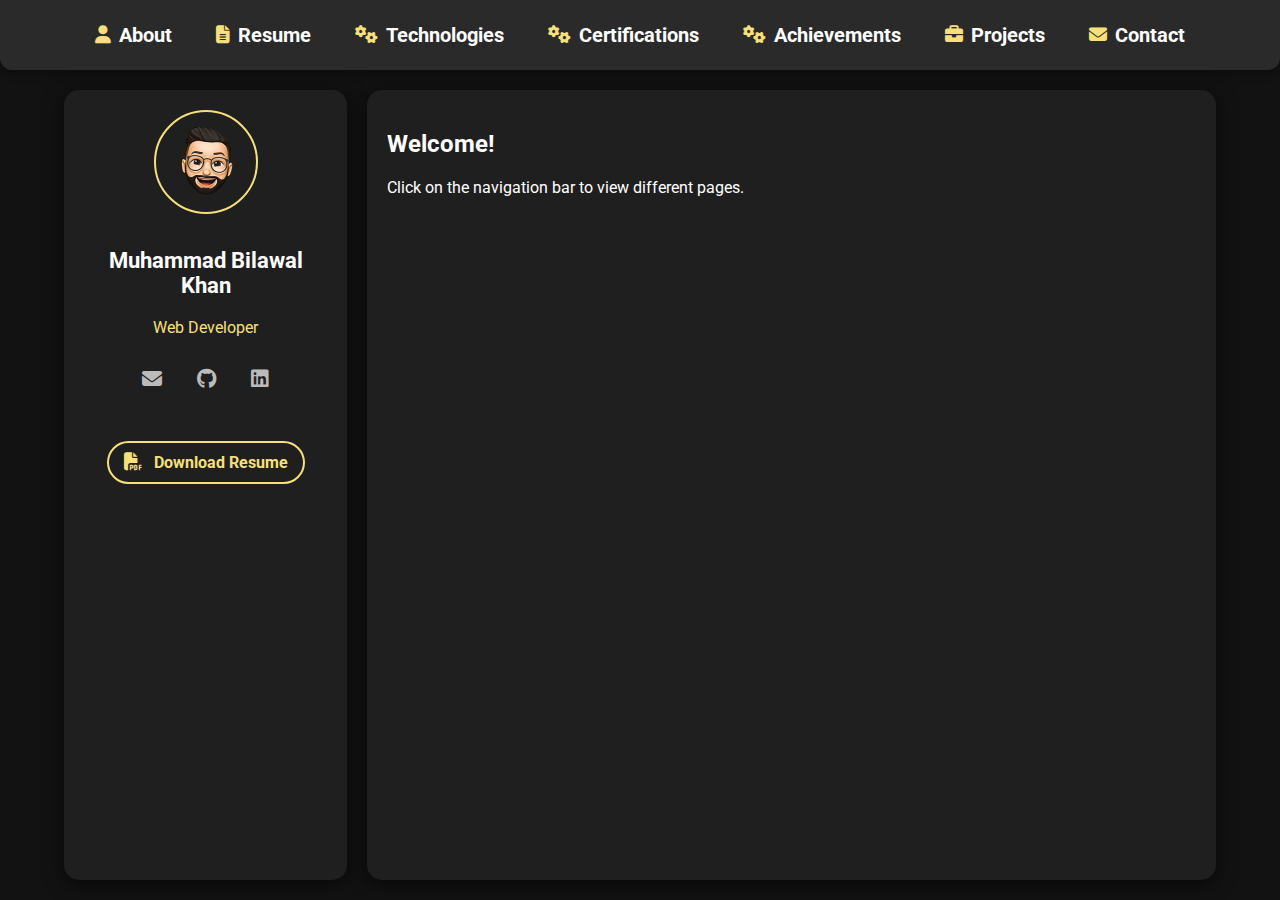
<file: index.html>
<!DOCTYPE html>
<html lang="en">
<head>
    <meta charset="UTF-8">
    <meta name="viewport" content="width=device-width, initial-scale=1.0">
    <title>Portfolio Website</title>
    <link href="https://fonts.googleapis.com/css2?family=Roboto:wght@400;500;700&display=swap" rel="stylesheet">
    <link rel="stylesheet" href="style.css">
    <link rel="stylesheet" href="https://cdnjs.cloudflare.com/ajax/libs/font-awesome/6.7.2/css/all.min.css" integrity="sha512-Evv84Mr4kqVGRNSgIGL/F/aIDqQb7xQ2vcrdIwxfjThSH8CSR7PBEakCr51Ck+w+/U6swU2Im1vVX0SVk9ABhg==" crossorigin="anonymous" referrerpolicy="no-referrer" />
</head>
<body>
    <div class="navbar">
        <a href="about"><i class="fas fa-user"></i> About</a>
        <a href="resume"><i class="fas fa-file-alt"></i> Resume</a>
        <a href="technologies"><i class="fas fa-cogs"></i> Technologies</a>
        <a href="certifications"><i class="fas fa-cogs"></i> Certifications</a>
        <a href="achievements"><i class="fas fa-cogs"></i> Achievements</a>
        <a href="projects"><i class="fas fa-briefcase"></i> Projects</a>
        <a href="contact"><i class="fas fa-envelope"></i> Contact</a>
    </div>

    <div class="container">
        <div class="sidebar">
            <!-- Avatar Section -->
            <div class="avatar">
                <img src="my-avatar.png" alt="Profile Picture">
            </div>
        
            <!-- Name Section -->
            <div class="name">
                <h1>Muhammad Bilawal Khan</h1>
                <p class="info"><span id="dynamic-role">Web Developer</span></p>
            </div>
        
            <!-- Social Icons Section -->
            <div class="social-icons">
                <a href="mailto:mbilawalkhan54400@gmail.com" target="_blank"><i class="fas fa-envelope"></i></a>
                <a href="https://github.com/Bilawalkhan775" target="_blank" ><i class="fab fa-github"></i></a>
                <a href="https://www.linkedin.com/in/muhammad-bilawal-khan-152645251/" target="_blank"><i class="fab fa-linkedin"></i></a>
            </div>

            <!-- Download pdf resume Section -->
            <div class="resume">
                <a href="resume.pdf" download="Muhammad_Bilawal_Khan_Resume.pdf">
                    <i class="fas fa-file-pdf"></i> Download Resume
                </a>
            </div>

            
        </div>
        

        <div class="main">
            
            <div id="content">
                <!-- Dynamic Content Will Be Loaded Here -->
                <h2>Welcome!</h2>
                <p>Click on the navigation bar to view different pages.</p>
            </div>
        </div>
    </div>

    <script>

// List of roles to cycle through
const roles = ["Web Developer", "Mobile App Developer", "Desktop Application Developer", "Cybersecurity Enthusiast", "Team Lead", "Machine Learning Engineer", "Data Analyst", "Researcher"];
let roleIndex = 0; // Index to track the current role

// Function to change the role dynamically with smooth transitions
function changeRole() {
    const roleElement = document.getElementById("dynamic-role");
    if (roleElement) {
        // Add fade-out animation
        roleElement.classList.add("fade-out");

        // Wait for the fade-out to complete, then update the text
        setTimeout(() => {
            roleElement.textContent = roles[roleIndex];
            roleIndex = (roleIndex + 1) % roles.length; // Move to the next role, loop back to start

            // Add fade-in animation
            roleElement.classList.remove("fade-out");
            roleElement.classList.add("fade-in");

            // Remove the fade-in class after the animation is done
            setTimeout(() => {
                roleElement.classList.remove("fade-in");
            }, 500); // Match the fade-in duration
        }, 500); // Match the fade-out duration
    }
}

// Call the function every 3 seconds (3000 milliseconds)
setInterval(changeRole, 3000);

// Functionality to dynamically update the content
document.querySelectorAll('.navbar a').forEach(link => {
    link.addEventListener('click', (e) => {
        e.preventDefault();
        const page = e.target.getAttribute('href').replace('#', '');
        document.getElementById('content').innerHTML = pages[page] || '<h2>Page Not Found</h2>';
    });
});



        const pages = {
             about: `
            <div class="about-content">
                <h2>About Me</h2>
                <p>
                    Hi, I’m Muhammad Bilawal Khan, a <strong> Software Engineer </strong> from the Balochistan University of Information Technology, Engineering, and Management Sciences (BUITEMS), Quetta. I’m set to graduate in December 2024, bringing a wealth of hands-on industry experience, innovative projects, and rigorous academic achievements.
                </p>
                <p>
                    My journey in tech spans diverse fields, including cybersecurity, mobile app development, and IoT innovation. As a Web Pentesting Intern at Ultrasoft Systems, I explored the depths of cybersecurity, honing my skills in safeguarding systems. On the development front, I’ve created impactful applications as a Flutter and Android Developer, solving real-world problems with meaningful technology.
                </p>
                <p>
                    One of my most notable achievements is the Eye-Smart Helmet Monitoring App, an IoT-powered innovation designed to enhance miner safety by providing real-time monitoring solutions. This project underscores my commitment to using technology to make a difference.
                </p>
                <p>
                    I thrive at the intersection of creativity and technology, constantly challenging myself to push boundaries and deliver solutions that leave a meaningful impact.
                </p>
            </div>
        `
            ,
                resume: `
                <h2>Resume</h2>
            <div class="timeline">

                <!-- Education Section -->
                <h3><i class="fas fa-book"></i> Education</h3>
                <div class="timeline-item">
                    <div class="timeline-icon"><i class="fas fa-graduation-cap"></i></div>
                    <div class="timeline-content">
                        <h4>BS Software Engineering</h4>
                        <span class="timeline-date">2020 — 2024</span>
                        <span> BUITEMS </span>
                    </div>
                </div>
                <div class="timeline-item">
                    <div class="timeline-icon"><i class="fas fa-graduation-cap"></i></div>
                    <div class="timeline-content">
                        <h4>Intermediate Of Computer Science</h4>
                        <span class="timeline-date">2018 — 2020</span>
                        <span> FG collage </span>
                    </div>
                </div>
                <div class="timeline-item">
                    <div class="timeline-icon"><i class="fas fa-graduation-cap"></i></div>
                    <div class="timeline-content">
                        <h4>Matricullation</h4>
                        <span class="timeline-date">2016 — 2018</span>
                        <span> FG School </span>
                    </div>
                </div>

                <!-- Experience Section -->
                <h3><i class="fas fa-briefcase"></i> Experience</h3>
                <div class="timeline-item">
                    <div class="timeline-icon"><i class="fas fa-briefcase"></i></div>
                    <div class="timeline-content">
                        <h4>Team Lead</h4>
                        <span class="timeline-date">Nov 2024 — Present</span>
                        <span>BISSTC</span>
                        <p>Led a multidisciplinary team to successfully deliver a project ahead of schedule, ensuring quality outcomes.</p>
                    </div>
                </div>
                <div class="timeline-item">
                    <div class="timeline-icon"><i class="fas fa-briefcase"></i></div>
                    <div class="timeline-content">
                        <h4>Web Pentester</h4>
                        <span class="timeline-date">Sept 2024</span>
                        <span>Ultrasoft System</span>
                        <p>Enhanced system security by conducting webpenetration testing, identified vulnerabilities and implemented mitigation strategies.</p>
                    </div>
                </div>
                <div class="timeline-item">
                    <div class="timeline-icon"><i class="fas fa-briefcase"></i></div>
                    <div class="timeline-content">
                        <h4>Backend Developer</h4>
                        <span class="timeline-date">Feb - Aug 2024</span>
                        <span>MVSol</span>
                        <p>Developed a Flutter-based mobile application with user-friendly interfaces, increasing customer engagement. Optimized app performance, reducing load times and improving user retention.</p>
                    </div>
                </div>
                <div class="timeline-item">
                    <div class="timeline-icon"><i class="fas fa-briefcase"></i></div>
                    <div class="timeline-content">
                        <h4>Android Developer</h4>
                        <span class="timeline-date">2023 </span>
                        <span>Gul Technologies</span>
                        <p> Designed and implemented the Eye-Smart Helmet monitoring app for miners, visualizing sensor data through dynamic graphs, and improving safety reporting efficiency by 30%.</p>
                    </div>
                </div>
                <div class="timeline-item">
                    <div class="timeline-icon"><i class="fas fa-briefcase"></i></div>
                    <div class="timeline-content">
                        <h4>ML TAship</h4>
                        <span class="timeline-date">Aug — Dec 2023</span>
                        <span>BUITEMS</span>
                        <p>Guided 30+ students in machine learning concepts and tools, improving their project outcomes.</p>
                    </div>
                </div>

            </div>

        `,

        technologies: `
        <h2>Technologies</h2>
        <div class="tech-grid">
            <div class="tech-card">
                <div class="tech-icon"><i class="fab fa-python"></i></div>
                <h3>Python</h3>
                <p>Django (Server-Side), Machine Learning, Deep Learning, Computer Vision, Big Data</p>
            </div>
            <div class="tech-card">
                <div class="tech-icon"><i class="fab fa-cuttlefish"></i></div>
                <h3>C++</h3>
                <p>Game Development, Backend, Data Structures & Algorithms (DSA)</p>
            </div>
            <div class="tech-card">
                <div class="tech-icon"><i class="fab fa-js"></i></div>
                <h3>JavaScript</h3>
                <p>Frontend (React.js), Backend (Node.js, Express.js)</p>
            </div>
            <div class="tech-card">
                <div class="tech-icon"><i class="fab fa-php"></i></div>
                <h3>PHP</h3>
                <p>Backend Web Development</p>
            </div>
            <div class="tech-card">
                <div class="tech-icon"><i class="fab fa-java"></i></div>
                <h3>Java</h3>
                <p>Desktop Development (JFrame), Mobile Apps (Kotlin, Flutter)</p>
            </div>
            <div class="tech-card">
                <div class="tech-icon"><i class="fas fa-code"></i></div>
                <h3>Dart</h3>
                <p>Plotteo</p>
            </div>
        </div>  `
        ,
        achievements: `
        <h2>Achievements</h2>
        <div class="achievement-cards">

            <div class="achievement-card">
                <i class="fas fa-shield-alt"></i>
                <div>
                    <h3>Red Team Regional Winner</h3>
                    <p>Ignite Cybersecurity Hackathon 2024</p>
                </div>
            </div>
            <div class="achievement-card">
                <i class="fas fa-flag"></i>
                <div>
                    <h3>National Finalist</h3>
                    <p>Ignite Cybersecurity Hackathon 2023</p>
                </div>
            </div>
            <div class="achievement-card">
                <i class="fas fa-medal"></i>
                <div>
                    <h3>Badminton Champion</h3>
                    <p>FG Public High School 2018</p>
                </div>
            </div>
            <div class="achievement-card">
                <i class="fas fa-chess"></i>
                <div>
                    <h3>Chess Master</h3>
                    <p>Ranked on Chess.com</p>
                </div>
            </div>
        </div>
    `,
    certifications: `
        <h2>Certifications</h2>
        <div class="certification-cards">
            <div class="certification-card">
                <i class="fas fa-shield-alt"></i>
                <div>
                    <h3><a href="https://coursera.org/specialization/cybersecurity-specialization" target="_blank">Cybersecurity Specialization</a></h3>
                    <p>Coursera | Google</p>
                </div>
            </div>
            <div class="certification-card">
                <i class="fas fa-brain"></i>
                <div>
                    <h3><a href="https://coursera.org/specialization/machine-learning-specialization" target="_blank">Machine Learning Specialization</a></h3>
                    <p>Coursera | DeepLearning.AI</p>
                </div>
            </div>
                    <div class="certification-card">
            <i class="fas fa-calculator"></i>
            <div>
                <h3><a href="https://coursera.org/course/linear-algebra-machine-learning" target="_blank">Linear Algebra for Machine Learning and Data Science</a></h3>
                <p>Coursera | DeepLearning.AI</p>
            </div>
        </div>
            <div class="certification-card">
                <i class="fas fa-network-wired"></i>
                <div>
                    <h3><a href="https://coursera.org/course/neural-networks-deep-learning" target="_blank">Neural Networks and Deep Learning</a></h3>
                    <p>Coursera | DeepLearning.AI</p>
                </div>
            </div>
            <div class="certification-card">
                <i class="fas fa-search"></i>
                <div>
                    <h3><a href="https://coursera.org/project/metasploit-penetration-testing" target="_blank">Metasploit | Penetration Testing</a></h3>
                    <p>Coursera Project Network</p>
                </div>
            </div>
            <div class="certification-card">
                <i class="fas fa-bug"></i>
                <div>
                    <h3><a href="https://coursera.org/project/vulnerability-scanning-nmap" target="_blank">Vulnerability Scanning with Nmap</a></h3>
                    <p>Coursera Project Network</p>
                </div>
            </div>
            <div class="certification-card">
                <i class="fas fa-graduation-cap"></i>
                <div>
                    <h3>NAVTTC Training</h3>
                    <p>Computer Networks, SEO & Digital Marketing</p>
                </div>
            </div>
        </div>
    `
    ,
        projects: `
        <h2>Projects</h2>
        <div class="projects-grid">
            <div class="project-card">
                <h3>Alfalah Builders</h3>
                <p> Built a web portal for managing construction transactions,schemes,and contractor data</p>
            </div>
            <div class="project-card">
                <h3>MVSol Mobile Application</h3>
                <p>Developed a Flutter-based mobile application with user-friendly interfaces, increasing customer engagement. Optimized app performance, reducing load times by 25% and improving user retention.</p>
            </div>
            <div class="project-card">
                <h3>Gul Technology App</h3>
                <p>Designed and implemented the Eye-Smart Helmet monitoring app for miners, visualizing sensor data through dynamic graphs, and improving safety reporting efficiency.</p>
            </div>
            <div class="project-card">
                <h3>Global Terrorism Dataset</h3>
                <p>Analyzed GTD dataset with big data tools, deriving actionable insights for South Asia.</p>
            </div>
            <div class="project-card">
                <h3>Mobile Application Security(Thesis)</h3>
                <p>analyzed 1000+ android applications to create dataset and identified the vulnerabilities using reverse engineering and machine learning.</p>
            </div>
            <div class="project-card">
                <h3>Stress Detection</h3>
                <p>Designed and evaluated stress detection models with machine learning algorithms.</p>
            </div>
            <div class="project-card">
                <h3>Database Management System</h3>
                <p>Automated management of university clubs and councils through a centralized platform.</p>
            </div>
            <div class="project-card">
                <h3>Bank Management System</h3>
                <p>A tool for seamless integration of third-party APIs to enhance functionality and improve user experience.</p>
            </div>
            <div class="project-card">
                <h3>OOP Game</h3>
                <p>Created a modular snake game in C++ using object-oriented design principles.</p>
            </div>
            <div class="project-card">
                <h3>JEdit ReEngineering </h3>
                <p>Enhanced Java compiler by adding modules and re-engineering core system features.</p>
            </div>
            <div class="project-card">
                <h3>Comprehensive Network Simulation </h3>
                <p>Implemented secure hospital networks with VLAN, STP, and port security configurations.</p>
            </div>
        </div>`,
            contact: `
        <div class="contact-content">
            <h2>Contact</h2>
            <p>Feel free to reach out to me using the following details:</p>
            <p><i class="fas fa-phone"></i> <a href="tel:+923443286483" target="_blank">Phone</a></p>
            <p><i class="fab fa-github"></i> <a href="https://github.com/Bilawalkhan775" target="_blank">GitHub</a></p>
            <p><i class="fab fa-linkedin"></i> <a href="https://www.linkedin.com/in/muhammad-bilawal-khan-152645251/" target="_blank">LinkedIn</a></p>
            <p><i class="fas fa-envelope"></i> <a href="mailto:mbilawalkhan54400@gmail.com">Email</a></p>
            <p><i class="fas fa-globe"></i> <a href="https://bilawalkhan775.github.io/" target="_blank">Personal Website</a></p>
        </div>
             `
        };
    
        document.querySelectorAll('.navbar a').forEach(link => {
            link.addEventListener('click', (e) => {
                e.preventDefault();
                const page = e.target.getAttribute('href');
                document.getElementById('content').innerHTML = pages[page] || '<h2>Page Not Found</h2>';
            });
        });
        
    </script>
</body>
</html>
</file>
<file: style.css>
body {
    margin: 0;
    font-family: 'Roboto', sans-serif;
    color: #ffffff;
    background-color: #121212;
    display: flex;
    flex-direction: column;
    min-height: 100vh;
}

        .container {
            display: flex;
            flex-grow: 1;
            width: 90%;
            max-width: 1200px;
            margin: 20px auto;
            gap: 20px;
        }

        .sidebar {
            width: 25%;
            max-height: calc(100vh - 80px);
            overflow-y: auto;
            background-color: #1f1f1f;
            padding: 20px;
            box-sizing: border-box;
            text-align: center;
            border-radius: 15px;
            box-shadow: 0 4px 20px rgba(0, 0, 0, 0.6);
        }

        .sidebar h1 {
            margin: 10px 0;
            font-size: 24px;
        }

        .sidebar .info {
            font-size: 14px;
            color: #bbbbbb;
            margin: 5px 0;
        }

        .sidebar .social-icons {
            display: flex;
            justify-content: center;
            gap: 15px;
            margin-top: 15px;
        }

        .sidebar .social-icons a {
            color: #bbbbbb;
            text-decoration: none;
            font-size: 20px;
            margin: 0 10px;
            display: inline-block;
            transition: transform 0.3s ease, color 0.3s ease;
        }

        .sidebar .social-icons a:hover {
            color: #ffffff; /* Change color on hover */
            transform: scale(1.1); /* Slight zoom effect */
        }

        .resume {
            margin-top: 20px;
            text-align: center;
            margin: 50px 0; /* Adds spacing around the resume link */
            
        }
        
        .resume a {
            display: inline-block;
            text-decoration: none;
            color: #f7e07a; /* Matches sidebar theme */
            font-size: 16px;
            font-weight: bold;
            padding: 10px 15px;
            border: 2px solid #f7e07a;
            border-radius: 80px;
            transition: background-color 0.3s ease, color 0.3s ease;
        }
        
        .resume a i {
            margin-right: 8px;
            font-size: 18px;
        }
        
        .resume a:hover {
            background-color: #f7e07a; /* Highlight background on hover */
            color: #121212; /* Dark text for contrast */
        }


/* Avatar Section */
.avatar {
    margin-bottom: 30px;
}

.avatar img {
    width: 100px;
    height: 100px;
    border-radius: 50%;
    border: 2px solid #f7e07a; /* Optional border for styling */
}

/* Name Section */
.name {
    margin-bottom: 30px;
}

.name h1 {
    margin: 20px 0;
    font-size: 22px;
    font-weight: bold;
    color: #ffffff;
}

.name .info {
    font-size: 14px;
    color: #f7e07a;
    margin: 5px 0;
}



        .main {
            width: 75%;
            background-color: #1f1f1f;
            padding: 20px;
            box-sizing: border-box;
            border-radius: 15px;
            box-shadow: 0 4px 20px rgba(0, 0, 0, 0.6);
            position: relative;
            z-index: 1;
            overflow-y: auto;
            max-height: 90vh;
        }


        
        .navbar {
            display: flex;
            justify-content: center;
            gap: 20px;
            padding: 15px 20px;
            background-color: #2a2a2a; /* Updated grey shade */
            border-radius: 0 0 12px 12px;
            box-shadow: 0 4px 10px rgba(0, 0, 0, 0.3);
            z-index: 100;
            position: sticky;
            top: 0;
        }
        
        .navbar a {
            color: #ffffff; /* Light yellow text by default */
            text-decoration: none; /* Remove underline */
            font-size: 20px; /* Text size */
            font-weight: bold; /* Bold for emphasis */
            display: flex; /* Flex layout for icon and text */
            align-items: center; /* Center icons with text */
            gap: 8px; /* Space between icons and text */
            padding: 8px 12px; /* Add padding for clickable area */
            border-radius: 8px; /* Smooth rounded edges */
            background-color: #2a2a2a; /* Match the navbar's updated grey shade */
            transition: background-color 0.3s ease, color 0.3s ease, transform 0.3s ease; /* Smooth hover effects */
        }
        
        .navbar a:hover {
            background-color: #4a4a4a; /* Slightly lighter grey on hover */
            color: #2a2a2a; /* White text on hover */
            transform: translateY(-2px); /* Subtle lift effect */
        }
        
        .navbar a i {
            font-size: 18px; /* Icon size */
            color: #f7e07a ; /* Icon matches default text */
            transition: color 0.3s ease; /* Smooth transition for icon */
        }
        
        .navbar a:hover i {
            color: #f7e07a; /* Icons turn white on hover */
        }
        
        
        .content {
            text-align: left;
            margin-top: 20px;
        }

        .content h2 {
            font-size: 28px;
            margin-bottom: 10px;
            color: #f7e07a;
        }

        .content p {
            font-size: 16px;
            line-height: 1.6;
            margin-bottom: 20px;
        }

        .services {
            display: flex;
            gap: 20px;
            flex-wrap: wrap;
        }

        .service {
            background-color: #121212;
            padding: 20px;
            border-radius: 8px;
            width: calc(33% - 20px);
            box-sizing: border-box;
            text-align: center;
            box-shadow: 0 4px 15px rgba(0, 0, 0, 0.5);
        }

        .service h3 {
            font-size: 18px;
            margin-bottom: 10px;
        }

        .service h3:before {
            content: "\f007";
            font-family: "Font Awesome 5 Free";
            font-weight: 900;
            margin-right: 5px;
        }

        .service p {
            font-size: 14px;
            color: #bbbbbb;
        }

        @media (max-width: 768px) {
            .container {
                flex-direction: column;
                gap: 15px;
                align-items: center;
            }

            .sidebar {
                width: 90%;
            }

            .main {
                width: 90%;
            }

            .services {
                flex-direction: column;
                gap: 15px;
            }

            .service {
                width: 100%;
            }
            .navbar {
                justify-content: center;
                flex-wrap: wrap;
            }
        }

        .about-content h2 {
            font-size: 28px;
            margin-bottom: 15px;
            color: #f7e07a; /* Bright yellow heading color */
            text-align: left; /* Center-align the heading */
            
        }
        
        .about-content strong {
            color: #f7e07a; /* Highlight important text with yellow */
            font-weight: bold;
        }


        
/* / education timeline/ */

.timeline {
    margin-top: 20px;
    position: relative;
    padding-left: 30px;
    border-left: 2px solid #f7e07a;
}

.timeline h3 {
    color: #f7e07a;
    margin-bottom: 20px;
    font-weight: bold;
    display: flex;
    align-items: center;
    gap: 10px;
}

.timeline-item {
    margin-bottom: 30px;
    position: relative;
    padding-left: 50px;
}

.timeline-item .timeline-icon {
    position: absolute;
    left: -25px;
    top: 0;
    width: 40px;
    height: 40px;
    background-color: #1f1f1f;
    border: 2px solid #f7e07a;
    border-radius: 50%;
    display: flex;
    justify-content: center;
    align-items: center;
    color: #f7e07a;
    font-size: 14px;
}

.timeline-item .timeline-content h4 {
    font-size: 18px;
    color: #ffffff;
    margin-bottom: 5px;
}

.timeline-item .timeline-content .timeline-date {
    font-size: 14px;
    color: #bbbbbb;
    margin-bottom: 10px;
    display: block;
}

.timeline-item .timeline-content p {
    font-size: 14px;
    color: #bbbbbb;
    line-height: 1.6;
}

/* Projects  */

.projects-grid {
    display: grid;
    grid-template-columns: repeat(auto-fit, minmax(250px, 1fr));
    gap: 20px;
    margin-top: 20px;
}

.project-card {
    background-color: #1f1f1f;
    border: 1px solid #333;
    border-radius: 10px;
    padding: 15px;
    box-shadow: 0 4px 15px rgba(0, 0, 0, 0.5);
    transition: transform 0.3s ease, box-shadow 0.3s ease; /* Smooth transition added */
}

.project-card h3 {
    font-size: 20px;
    color: #f7e07a;
    margin-bottom: 10px;
}

.project-card p {
    font-size: 14px;
    color: #bbbbbb;
    line-height: 1.6;
}

/* Technology */
.tech-grid {
    display: grid;
    grid-template-columns: repeat(auto-fit, minmax(200px, 1fr)); /* Reduced minimum size */
    gap: 20px; /* Reduced gap between cards */
    margin-top: 20px;
}

.tech-card {
    background-color: #1f1f1f;
    border: 1px solid #333;
    border-radius: 10px;
    padding: 15px;
    box-shadow: 0 4px 15px rgba(0, 0, 0, 0.5);
    transition: transform 0.3s ease, box-shadow 0.3s ease;
    text-align: center;
}

.tech-card:hover {
    transform: translateY(-5px);
    box-shadow: 0 6px 20px rgba(0, 0, 0, 0.7);
}

.tech-card .tech-icon {
    font-size: 40px;
    color: #f7e07a;
    margin-bottom: 10px;
}

.tech-card h3 {
    font-size: 18px; /* Slightly smaller title font */
    color: #f7e07a;
    margin-bottom: 8px;
}

.tech-card p {
    font-size: 13px; /* Slightly smaller description font */
    color: #bbbbbb;
    line-height: 1.4;
}

.tech-content {
    margin-top: 20px;
    padding: 20px;
    background: linear-gradient(145deg, #1f1f1f, #2a2a2a);
    border-radius: 15px;
    box-shadow: 0 8px 15px rgba(0, 0, 0, 0.5);
    color: #ffffff;
}



/* Dynamic roles  */
/* Styling for the dynamic role */
#dynamic-role {
    display: inline-block;
    font-size: 1rem; /* Slightly bigger font size */
    color: #f7e07a; /* Light yellow color */
    transition: opacity 0.5s ease; /* Smooth fade effect */
}

/* Fade-out animation */
.fade-out {
    opacity: 0; /* Text becomes transparent */
}

/* Fade-in animation */
.fade-in {
    opacity: 1; /* Text becomes visible */
}

.achievement-cards, .certification-cards {
    display: flex;
    flex-direction: column;
    gap: 30px; /* Increased gap between cards */
    margin-top: 20px;
}

.achievement-card, .certification-card {
    display: flex;
    align-items: center;
    gap: 15px;
    padding: 20px; /* Added padding for better spacing inside cards */
    background: linear-gradient(145deg, #2a2a2a, #1f1f1f);
    border-radius: 12px;
    box-shadow: 0 4px 15px rgba(0, 0, 0, 0.5);
    transition: transform 0.3s ease, box-shadow 0.3s ease;
}

.achievement-card:hover, .certification-card:hover {
    transform: translateY(-5px);
    box-shadow: 0 6px 20px rgba(0, 0, 0, 0.8);
}

.achievement-card i, .certification-card i {
    font-size: 40px;
    color: #f7e07a;
}

.achievement-card h3, .certification-card h3 {
    font-size: 18px;
    color: #ffffff;
    margin-bottom: 8px; /* Added space below title */
}

.achievement-card p, .certification-card p {
    font-size: 14px;
    color: #bbbbbb;
    margin: 0;
}

@media (max-width: 768px) {
    .achievement-cards, .certification-cards {
        gap: 20px; /* Adjusted for smaller screens */
    }

    .achievement-card, .certification-card {
        flex-direction: column; /* Stack content for smaller devices */
        align-items: flex-start; /* Align text to the left */
    }

    .achievement-card i, .certification-card i {
        font-size: 30px; /* Reduced icon size for smaller screens */
    }
}


.certification-card a {
    color: #f7e07a; /* Match your website's theme */
    text-decoration: none; /* Remove underline */
    font-weight: bold; /* Emphasize links */
    transition: color 0.3s ease;
}

.certification-card a:hover {
    color: #ffffff; /* Highlight link on hover */
}


@media (max-width: 768px) {
    .achievement-cards, .certification-cards {
        flex-direction: column;
        gap: 15px;
    }
}
</file>
